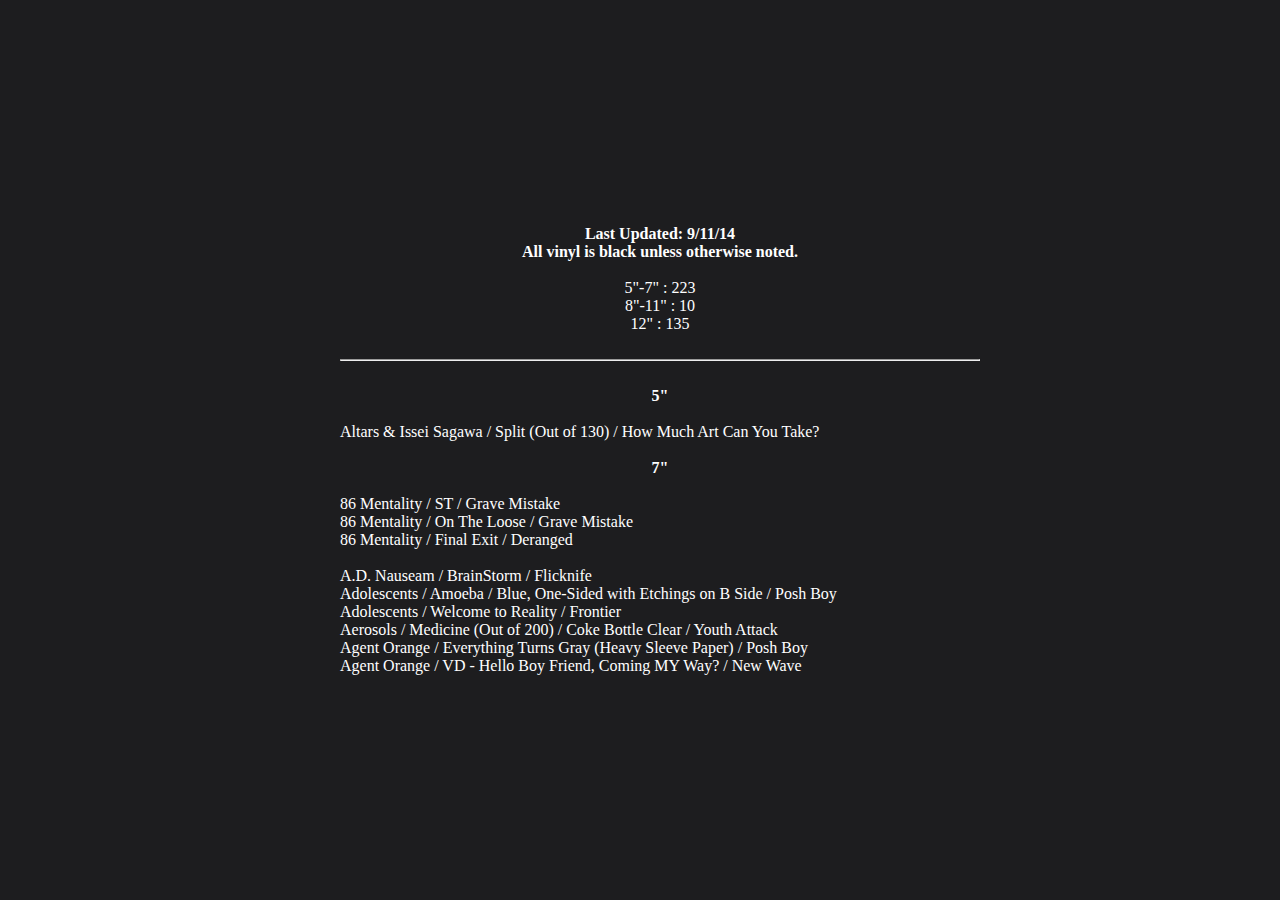
<file: recordList.html>
<!DOCTYPE html>

<html lang="en">
<head>
<style>
body {
	background-color: #1d1d1f;
	color: #ffffff;
	font-size: 16px;
	width: 100%;
}

@font-face {
	font-family: 'helveticaNeue';
	src: url(assets/fonts/HelveticaNeueLTPro-UltLtEx.otf);
}

ul {
	height: 50%;
	margin: auto;
	overflow: auto;
	position: absolute;
	top: 0; left: 0; bottom: 0; right: 0;
	width: 50%;
}

li {
	color: #ffffff;
	font-size: 16px;
	list-style: none;
	margin: 0;
}

@media(max-width: 768px) {
	li {
		font-size: 13px;
	}
}

@media(max-width: 480px) {
	li {
		font-size: 10px;
	}
}

p {
	margin: 0;
	text-align: center;
}
</style>
</head>
<body>
<ul>
	<p><strong>Last Updated: 9/11/14</strong></p>
	<p><strong>All vinyl is black unless otherwise noted.</strong></p>
	<br>
	<p>5&quot;-7&quot; : 223</p>
	<p>8&quot;-11&quot; : 10</p>
	<p>12&quot; : 135</p>
	<br>
	<hr>
	<br>
	<p><strong>5&quot;</strong></p>
	<br>
	<li>Altars &amp; Issei Sagawa / Split (Out of 130) / How Much Art Can You Take?</li>
	<br>
	<p><strong>7&quot;</strong><p>
	<br>
	<li>86 Mentality / ST / Grave Mistake</li>
	<li>86 Mentality / On The Loose / Grave Mistake</li>
	<li>86 Mentality / Final Exit / Deranged</li>
	<!--<li>9 Shocks Terror / ST (Out of 100) / Even Worse</li>-->
	<!--<li>9 Shocks Terror / Mobile Terror Unit / Green Marble / Havoc</li>-->
	<!--<li>9 Shocks Terror &amp; Devoid of Faith / Split / Grey / Gloom</li>-->
	<!--<li>9 Shocks Terror &amp; The Killers / Split / Orange Marble / Gloom</li>-->
	<br>
	<li>A.D. Nauseam / BrainStorm / Flicknife</li>
	<li>Adolescents / Amoeba / Blue, One-Sided with Etchings on B Side / Posh Boy</li>
	<li>Adolescents / Welcome to Reality / Frontier</li>
	<li>Aerosols / Medicine (Out of 200) / Coke Bottle Clear / Youth Attack</li>
	<li>Agent Orange / Everything Turns Gray (Heavy Sleeve Paper) / Posh Boy</li>
	<li>Agent Orange / VD - Hello Boy Friend, Coming MY Way? / New Wave </li>
	<li>Altars / Das Vergewaltigte (Out of 300) / Clear Red with Hand Etchings / Youth Attack</li>
	<li>Ashpool / Black Bondage in the North (Out of 500) / Paragon</li>
	<li>Ashpool / Saturns Slave / Clear Blue / Hospital</li>
	<li>Ashpool / Saturns Slave (Store Only Copy Out of 100) / Clear / Hospital</li>
	<li>The Avengers / We Are The One (2nd Press) / Blue / DangerHouse</li>
	<br>
	<li>Bone Awl / ...So, I Must Take From the Earth (Out of 300) / Double 7 &quot; / Hospital</li>
	<li>Bone Awl / Undying Glare / Nuclear War Now</li>
	<li>Born Against / ST / Vermiform</li>
	<li>Born Against &amp; Universal Order of Armageddon / Split / Gravity</li>
	<li>Brain Handle / Smiling (Third Press Out of 500) / Iron Lung</li>
	<!--<li>Breathing Fire / ST (Out of 544) / PainKillerBroken Bones / Decapitated / Fall Out</li>-->
	<li>Broken Bones / Decapitated / Fall Out</li>
	<br>
	<li>Career Suicide / ST / Kangaroo</li>
	<li>Career Suicide / Sars (Silk Screened logo on Cover Out of 1500) / Deranged</li>
	<li>Career Suicide / Signals / Picture Disk (Out of 1000) / Even Worse &amp; Way Back When</li>
	<li>Chaotic Dischord / Fuck The World / Riot City</li>
	<li>Chaotic Dischord / Never Trust A Friend / Riot City</li>
	<li>Cheetah Chrome Motherfuckers / Furious Party / Belfagor</li>
	<li>Chemotherapy / I Don't Want To Be Watched (Out of 300) / Uprising</li>
	<li>ClockCleaner / Frogrammer / Parts Unknown &amp; Richie</li>
	<li>ClockCleaner / Missing Dick / Hit-Dat</li>
	<li>Complaints / ST (Out of 300) / White / Youth Attack</li>
	<li>Crass / How Does It Feel / Crass</li>
	<li>Crime Desire / ID Music (Out of 200) / Life's a Rape</li>
	<li>Crime Desire / In Lucifer's Grip / Life's a Rape</li>
	<li>Crime Desire / In Lucifer's Grip (Out of 100or200?) / Red / Life's a Rape</li>
	<li>Crime Desire / Nadir (Out of 200) / Life's a Rape</li>
	<li>Crow / Neurotic Organization / Prank</li>
	<li>Crow &amp; Artimus Pyle / Split / Prank &amp; Mangrove</li>
	<li>Crow / ST / Prank</li>
	<li>Cult Ritual / ST / Green Marble / Burrito</li>
	<li>Cult Ritual / 2nd (Second Press Out of 500) Youth Attack</li>
	<br>
	<li>Dead Kennedy&apos;s / Holiday in Cambodia; Police Truck / I.R.S.</li>
	<li>Dead Kennedy&apos;s / Nazi Punk Fuck Off (Armband Included) / Alternative Tentacle</li>
	<li>Deep Wound / ST / RadioBeat</li>
	<li>Deep Wound / ST / Clear Blue / (Bootleg)</li>
	<li>The Dicks / Peace? / R Radical Records</li>
	<li>Discharge / Fight Back / Clay</li>
	<li>Discharge / Realities of War / Clay</li>
	<li>Discharge / Decontrol / ClayDischarge / Never Again / Clay</li>
	<li>Discharge / Never Again / Clay</li>
	<li>Discharge / State Violence State Control / Clay</li>
	<li>Disclose / Once The War Started... (Out of 500) / OverThrow</li>
	<li>Disclose &amp; Selfish / No More Pain! / D.I.Y.</li>
	<li>Disclose / The Sound of Disaster / No Fashion</li>
	<li>Disclose / Visions of War / Picture Disk / Distortion</li>
	<li>Disclose / The Nuclear Victims / D.I.Y.</li>
	<li>Disclose / The Nuclear Victims / Red / Whisper In Darkness</li>
	<li>Disclose / Neverending War / Dan-Doh</li>
	<li>Disclose / 4 Track E.P. / Overthrow</li>
	<li>Disclose &amp; Squandred / Endless War (Second Press Out of 500) / No Fashion</li>
	<li>Disclose &amp; Cluster Bomb Unit / War of Aggression (Out of 1500) / MCR Company</li>
	<li>Disclose &amp; No Fucker / Split (TEST PRESS Out of 3) / OverThrow</li>
	<li>Disclose &amp; No Fucker / Split / Overthrow</li>
	<li>Disclose &amp; Hell Krusher / Blood Sucking Freaks III / Bloodsucker</li>
	<li>Disclose &amp; Hell Krusher / Blood Sucking Freaks III / Red / Bloodsucker</li>
	<li>Disclose &amp; Homomilitia / Attack the Enemy / Scream</li>
	<li>Disclose &amp; Framtid / Chainsaw Split / Dan-Doh</li>
	<li>Disclose &amp; Framtid / Chainsaw Tour / Dan-Doh &amp; RSR</li>
	<li>Disclose &amp; Framtid / Chainsaw Tour / Clear / Dan-Doh &amp; RSR</li>
	<li>Disclose &amp; Framtid / Chainsaw Tour / Whisper in Darkness</li>
	<li>Disclose &amp; Flyblown / In Chaos We Trust / Never Healed &amp; On The Verge</li>
	<li>Disclose / Apocalypse Continues / Overthrow</li>
	<li>Disclose &amp; Besthoven / Dis Nightmare Still Continues / White / Cries of Pain</li>
	<li>Disclose &amp; Besthoven / Dis Nightmare Still Continues / Plague Bearer</li>
	<li>Disclose &amp; No Fucker / Noise Not Music / Clear / Underage</li>
	<li>Disclose / Apocalypse of Death (Out of 500) / Clear Red / RSR</li>
	<li>Disclose / Apocalypse of Death / White / RSR</li>
	<li>Disclose / Apocalypse of Death / RSR <strong>x2</strong></li>
	<li>Disclose / A Mass of Raw Sound Assault / MCR</li>
	<li>Disclose / A Mass of Raw Sound Assault (Tour Press) / MCR</li>
	<li>Disclose &amp; World Burns to Death / Dis Nightmare Still Continues / Yellow Dog</li>
	<li>Disclose &amp; World Burns to Death / Dis Nightmare Still Continues (Out of 700) / Dan-Doh</li>
	<li>Disclose &amp; G.A.T.E.S. / Nuclear Hell / Dan-Doh</li>
	<li>Disclose &amp; Cruelty / Controlled By Fear / Dan-Doh</li>
	<li>Disclose &amp; Cruelty / Controlled by Fear / Plague Bearer</li>
	<li>Disclose &amp; Cruelty / Controlled By Fear (Out of 500) / Room 101 &amp; Final Attempt</li>
	<li>Disclose &amp; Scarred For Life / Grey Earth / Dan-Doh</li>
	<li>Disclose &amp; Scarred for Life / Grey Earth / Despotic</li>
	<li>Disgust / The Last Blast / Hageland</li>
	<li>Disorder / Mental Disorder / Disorder</li>
	<!--<li>Double Negative / Hardcore Confusion Vol. 1 / Orange Marble / Sorry State</li>-->
	<!--<li>Double Negative / Hardcore Confusion Vol. 2 / Orange Marble / Sorry State</li>-->
	<li>Dust Heads / Tall Tails / White / Don Giovanni</li>
	<li>Dust Heads / Tall Tails 2 / White / Don Giovanni</li>
	<br>
	<li>Easter Kids / ST / Brain Drain</li>
	<!--<li>Easter Kids / ST / White / Brain Drain</li>
	<li>Easter Kids / ST / White and Grey / Brain Drain</li>
	<li>Easter Kids / ST (Record Release) / Missanthropissed</li>
	<li>Easter Kids / ST / Missanthropissed </li>
	<li>Easter Kids / ST (Out of 24) / Missanthropissed</li>
	<li>Easter Kids / ST (Before Scanned Copy of New Cover) / Missanthropissed</li>
	<li>Easter Kids / ST (Diffrent Cover) / Missanthropissed</li>-->
	<li>Ecoli / ST / Stress Domain</li>
	<li>EyeHateGod &amp; soilent green / Split / Incision</li>
	<li>EyeHateGod &amp; Anal Cunt / In These Black Days: A Tribute to Black Sabbath Vol.1 / Hydra Head</li>
	<li>EyeHateGod &amp; Cripple Bastards / I am the Gestapo / Southern Lord</li>
	<li>EyeHateGod / 99 Miles of Bad Road / 2+2=5</li>
	<br>
	<li>F / Mess You Up / Green / Super Seven &amp; Thrash &amp; Bootleg &amp; Ghetto-Way &amp; Mystic</li>
	<li>F / Four from '84 / Grey Marble / Burrito</li>
	<li>F.O.D. / Love Songs / Speed of Sound</li>
	<li>Factums / See Inside (Out of 300) / PollyMaggoo</li>
	<li>Filth / Live the Chaos / Look Out!Flag of Democracy / Love Songs / Speed of Sound</li>
	<li>FNU Ronnies / Meat / White / Richie </li>
	<li>Fogna / ST (Second Press Out of 200) / Coke Bottle Clear / Bat Shit</li>
	<li>Formaldehyde Junkies / Are a Total Wreak / Underestimated</li>
	<li>Formaldehyde Junkies / ST / Fashionable Idiots</li>
	<li>Front Line / Basic Training / Beach Impediment</li>
	<br>
	<li>Gauze / Low Charge / White / Prank</li>
	<br>
	<li>Hated Youth / Hardcore Rules / BurritoHeavy Cream / ST / Purple Marble / Infinity Cat</li>
	<li>Heavy Cream / ST / Infinity Cat Recordings
	<li>Hoax / ST / Katorga Works &amp; Deranged</li>
	<li>Hoax / 2nd ep / Youth Attack</li>
	<li>Hoax / 2nd ep / Clear / Youth Attack</li>
	<li>HomoStupids / The Glow / White / My Minds Eye <strong>x2</strong></li>
	<li>HomoStupids / The Brutal Birthday / Richie</li>
	<li>HomoStupids / The Edge (Orange Cover Out of 72) / Radio 81 &amp; P.Trash</li>
	<li>HomoStupids / Cat Music / Fasionable Idiots</li>
	<br>
	<li>Icon A.D. / Don't Feed Us Shit / Radical ChangeIggy Pop and the Stooges / Search and Destroy / Sundazed</li>
	<li>Iggy and The Stooges / Search and Destroy / Sundazed Music &amp; Sony BMG Music Entertainment</li>
	<li>Iron Lung / Demonstrations / 625 Thrashcore </li>
	<li>Iron Lung &amp; Scurvy Bastards / Split / Enterruption</li>
	<li>Iron Lung &amp; Lords of Light / Split / Wurgakkeoord</li>
	<li>Iron Lung &amp; Agents of Abhorrence / Silent Decay (Yellow Cover Out of 400) / Purple &amp; White / Missing Link</li>
	<li>Iron Lung / Cancer (Out of 524) / Iron Lung <strong>x2</strong></li>
	<li>Iron Lung / Exposed (Shows Only Out of 500) / Iron Lung</li>
	<br>
	<li>J.F.A. / Blatant Localism (Second Press) / Placebo</li>
	<li>Judge / New York Crew (Yellow Labels Out of 1000) / Schism</li>
	<li>Judge / New York Crew (Yellow Glossy Sleeve) / Revelation</li>
	<br>
	<li>Let Down / ST / Grey Marble / Doppelganger</li>
	<li>Let Down / ST / Coke Bottle Clear / Doppelganger</li>
	<li>Let Down / Crossed Off (Tour Press) / Green Marble / Dead By 23</li>
	<li>Let Down / Crossed Off (This is Hardcore Press) / Blue / Dead by 23</li>
	<li>Let Down / Crossed Off (Tour Press Sliver Eye) / Clear Red / Dead by 23
	<li>Let Down / Sacrifice Me ( Pre Order Out of 105) / Six Feet Under</li>
	<li>Look Back and Laugh &amp; DropDead / Split / Armageddon</li>
	<li>Look Back and Laugh / State of Illusion / Self-Released</li>
	<li>Lords of Light / Dividing Up (Out of 300) / Iron Lung</li>
	<li>Loser Life / Things Will Never Change (Out of 600) / Going underground</li>
	<li>Loser Life / Things Will Never Change (Second Press of 300) / Going Underground</li>
	<li>Loser Life / I Want the World / Lifes A Rape</li>
	<li>Loser Life / I Want the World / White / Lifes A Rape</li>
	<br>
	<li>Men's Recovery Project / Emergency Record / Organ &amp; Lungcast</li>
	<li>Men's Recovery Project / Make a Baby / Vermiform</li>
	<li>Men's Recovery Project / Normal man / Gravity</li>
	<li>Men's Recovery Project / Botanic Mysteria / Kill Rock Stars</li>
	<li>Men's Recovery Project / Immense Ovary Reject / WalkAbout &amp; Paralogy</li>
	<li>Men's Recovery Project / Thank you for killing Me / Picture Disk / Paralogy</li>
	<li>Mindless Mutant / ST / 625 Thrashcore &amp; Dangerously Small</li>
	<li>Mission For Christ / Pennies From Hell / No TrendMobs / Diabolism / Noise Room <strong>2</strong></li>
	<li>Mobs / Diabolism / Noise Room <strong>2</strong></li>
	<li>Murder-Suicide / Lobotomy Kit / Grey Marble / Burrito</li>
	<br>
	<li>Nazi Dust / ST (Out of 500) / Orange / Youth Attack</li>
	<li>The Neos / End All Discrimination (Out of 500, Green Cover) / Alandhiscar</li>
	<li>The Neos / Hassiban Gets The Martian Brain Squeeze (2nd Press) / Ratcage</li>
	<li>Nig Heist / Walking Down The Street / ThermidorNo Trend / Teen Love / No Trend</li>
	<li>No Trend / Teen Love / No Trend</li>
	<br>
	<li>Oath, The / ST / Youth Attack &amp; Coalition &amp; Gloom</li>
	<li>Oath, The &amp; Total Fury / Ears Go Deaf Tour 2002 (Japanese Tour Press) / Mangrove</li>
	<br>
	<li>Pandemonium / Who The Fuck Are You? (First Cover Out of 50) / Red / Noise and Distortion</li>
	<li>Pandemonium / Who The Fuck Are You? (Second Cover Out of 50) / Red / Noise and Distortion</li>
	<li>Perfume Rive / No Wind (Out of 250) / Clear Flexi / Symphony of Destruction</li>
	<li>Poison Idea / Darby Crash Rides Again (3rd Press) / American Leather</li>
	<li>Putrid Fever / ST / Belfagor</li>
	<br>
	<li>Repercussions / No Peace / Feral Ward</li>
	<li>Repercussions / No Peace (Out of 100) / White / Feral Ward</li>
	<li>Repos, The &amp; Fourteen or Fight / Split / Clear Red / Gloom</li>
	<li>Residents, The / Satisfaction / Clear Yellow / IPH</li>
	<li>Retainers / Teenage Regrets / Fashionable Idiots</li>
	<li>The Ropes / ST / Self-Released</li>
	<li>The Ropes / ST / Clear Red / Youth Attack</li>
	<li>Rorschach / Needle Pack / WarDance</li>
	<li>Rorschach &amp; 1.6 / Split / Chainsaw Safety &amp; Troubleman &amp; Carnage</li>
	<br>
	<li>Salvation / Smoke and Mirrors (Out of 300) / White / Youth Attack</li>
	<li>Salvation / Smoke and Mirrors (Second Press Out of 88) / Blue Marble / Youth Attack</li>
	<li>Salvation / House of The Beating Hell (Tour Edition Out of 150) / Youth Attack</li>
	<li>Salvation / House of The Beating Hell (Test Press Out of 25) / Clear Red / Youth Attack</li>
	<li>ScapeGoat / ST (Out of 618) / PainKiller</li>
	<li>Septic Death / Kichigai / Pusmort</li>
	<li>Sex Vid / Tania / Dom America</li>
	<li>Skeleton / What Will You Do? (Out of 400) / Cries of painSo What / Injustice (Out of 500) / Dirty Informal Section</li>
	<li>Society Nurse / Junk Existence (Out of 700) / Iron Lung</li>
	<li>Sperm Crickets / Organism of Species / Missathorpissed <strong>x2</strong></li>
	<li>Suburbanite / ST / White / Youth Attack</li>
	<li>Svart Framtid / 1984 (Out of 1000) / Voltage</li>
	<li>Syphilitic Vaginas / Black Motor Covenant / Rescued From Life</li>
	<br>
	<li>Talk is Poison / ST (Out of 1500) / Prank</li>
	<li>Talk is Poison / Straight to Hell (Out of 1000) / Pink Marbel / Prank</li>
	<li>Teenage Jesus and the Jerks / Orphans / Lust/Unlust</li>
	<li>Total Abuse / Demo 06 / Even Worse</li>
	<br>
	<li>VA / Klein Circus / Circus</li>
	<li>VA / Mein Comp (Out of 300) / Clear Marble Red / Youth Attack &amp; Soviet State</li>
	<li>VA / Putrid Evil (Out of 3000) / Flexi / Clear Red / Self Released</li>
	<li>VA / Unsafe At Any Speed / Modern Method</li>
	<li>VA / We Still Can’t Help it if we’re From Florida (2nd Press of 500) / Burrito <strong>x2</strong></li>
	<li>Veins / ST (Out of 300) / Clear / Youth Attack</li>
	<li>Vile Gash/ ST (Out of 500) / Youth Attack</li>
	<li>Vile Gash / Deluded (Out of 500) / Clear / Youth Attack</li>
	<br>
	<li>Waco Fuck / No Child Left Behind / Thrash Your Face &amp; Mind Control</li>
	<li>Waco Fuck / Slow Decay / Lifes a rape</li>
	<li>Walls / The Crawl (White Cover Out of 300) / Iron Lung</li>
	<li>Wankys, The / Noise Punk / Noise and Distortion</li>
	<li>Waste Management / Get Your Mind Right (Out of 245) / Clear Green / PainKiller</li>
	<li>Wheelchair Motherfuckers / White Crosses and Coffee (Out of 200) / Coke Bottle Clear / Confinement</li>
	<li>White Cross / ST / Zero Degree</li>
	<li>White Pigs / ST / Swinch Kwilsen</li>
	<li>White Pigs / Hit Bonanza / Clear Purple / Mystic</li>
	<li>Winterswijx Chaos Front / ST / Noise and distortion</li>
	<li>Winterswijx Chaos Front / ST (Out of 100) / Green / Noise and distortion</li>
	<li>World Burns to Death / Human Meat... Tossed to the Dogs of War / White / Prank</li>
	<li>World Burns to Death / The Art of Self-Destruction / Clear Red / Hardcore Holocaust</li>
	<li>World Burns to Death / &quot;No Dawm Comes...Night without End &quot; / Hardcore Holocaust</li>
	<li>World Burns to Death / The War Can Go On Forever (Out of 1000) / HG Fact</li>
	<li>World Burns To Death / The War Can Go On Forever / HG Fact</li>
	<li>World Burns to Death &amp; Slang / Babylon Endures &amp; Our Gray Earth / Clear Red / HG Fact</li>
	<li>Wrangler Brutes / ST / Self-Released</li>
	<br>
	<p><strong>8&quot;</strong></p>
	<br>
	<li>Born Against &amp; SuckerPunch / Alive With Pleasure / Flexi / Ebullition </li>
	<li>Wrangler Brutes / The Tape / Double 8 &quot; / Clarence Thomas</li>
	<br>
	<p><strong>9&quot;</strong></p>
	<br>
	<li>Das Oath / ST / Coalition</li>
	<br> 
	<p><strong>10&quot;</strong></p>
	<br>
	<li>Born Against / Battle Hymns of the Race War / Vermiform</li>
	<li>Disclose / Great Swedish Feast (Out of 500) / OverThrow</li>
	<li>Disclose / The Aspects of War / F.F.T.</li>
	<li>Disclose &amp; G.A.T.E.S. / Nuclear Hell / Plague Bearer</li>
	<li>Rotten Sound / Loosin Face / Picture Disk / Anomie</li>
	<li>Rudimentary Peni / Archaic / Outer Himalayan</li>
	<li>Ruination / ST / Clear U.S.A. Shaped / Youth Attack</li>
	<br>
	<p><strong>11&quot;</strong></p>
	<br>
	<li>Das Oath / ST / Youth Attack &amp; Coalition <strong>x2</strong></li>
	<li>DropDead / Discography / ClearView</li>
	<br>
	<p><strong>12&quot;</strong></p>
	<br>
	<!--<li>9 Shocks Terror / Paying homage / Sound Pollution</li>-->
	<!--<li>9 Shocks Terror / Zen and the Art of Beating Your Ass / Grey Marble / Havoc</li>-->
	<br>
	<li>Adolescents / ST / Clear Blue / Frontier</li>
	<li>Aerosols / ST with Bonud 7 &quot; (Out of 200) / Both on Clear / Youth Attack <strong>x2</strong></li>
	<li>Ancestors / III / Youth Attack</li>
	<li>Ash Pool / World Turns on it's Hinge (Out of 500) / Paragon</li>
	<li>Appendix / Money Is Not My Currency / HöhNIE</li>
	<li>Attitude Adjustment / American Paranoia / Pusmort</li>
	<br>
	<li>Black Flag / Jealous Again / SSTBlack Flag / Family man / SST &amp; Freeway</li>
	<li>Black Flag / Family Man /SST &amp; Freeway</li>
	<li>Black Flag / Loose Nut / SST</li>
	<li>Bone Awl / Meaningless Leaning Mess / Nuclear War Now</li>
	<br>
	<li>California Love / Can't Waste Death / Self-Released</li>
	<li>California Love / Reaping the Whirlwind (Mailorder Copy Out of 100) / Purple Marble / Self-Released &amp; Youth Attack</li>
	<li>Cancer Kids / Possible Dream (Out of 700) / Youth Attack</li>
	<li>Cheetah Chrome Motherfuckers / Into the Void / Belfagor</li>
	<li>Citizen Arrest / Colossus / Wardance</li>
	<li>ClockCleaner / Babylon Rules / Load</li>
	<li>Crass / Christ the Album / Double LP / Crass</li>
	<li>Crime Desire / ST (Out of 500) / Life's a Rape</li>
	<li>Crime Desire / We Hate All Life (Out of 500, With Dog Tag) / Lifes A Rape</li>
	<li>Crime Desire / Id Music to Combat the Superego / Life's a RapeCrime Desire / ST / White / Life's a Rape</li>
	<li>The Crucifucks / ST / Alternative Tentacles</li>
	<li>Cryptic Slaughter / Money Talks / Death &amp; Restless</li>
	<li>Cult Ritual / ST (Out of 700) / Flesh / Youth Attack</li>
	<br>
	<li>D-Clone / Creation and Destroy / 540</li>
	<li>Darvocets, The / Are... New Wave / Clear Blue / Fashionable Idiots</li>
	<li>Das Oath / ST Mini LP (Out of 1000) / Clear / Youth Attack</li>
	<li>Das Oath &amp; Ampere / Split (Tour Copy Out of 500) / Clean Plate</li>
	<li>Das Oath / ST (Test Press Out of 100) / Youth Attack &amp; Coalition</li>
	<li>Dead Kennedys / In God we Trust, INC. / Alternative Tentacles</li>
	<li>Disclose / Tragedy / Your Own Jailer &amp; Lazy</li>
	<li>Disclose / Tragedy / Your Own Jailer</li>
	<li>Disclose / The Demo's Album / Love and Hope</li>
	<li>Disclose / No More Pain / Your Own Jailer</li>
	<li>Disclose / Apocalypse of Death (Out of 1000) / Dan-Doh
	<li>Disclose / Yesterday's Fairytale, Tomorrow's Nightmare / Game of the Arseholes <strong>x2</strong></li>
	<li>Disclose &amp; Hakuchi / Once the War Started (Out of 600) / Love and Hope</li>
	<li>Disclose &amp; Totalitar / Split / Your Own Jailer</li>
	<li>Disgust / Flashback to Trash Back... / Noise and Distortion</li>
	<li>Double Negative / The Wonderful and Frightening World of... / No Way</li>
	<br>
	<li>EyeHateGod / Dope Sick / Emetic &amp; Century Media</li>
	<li>EyeHateGod / Southern Discomfort / EyeballEyeHateGod / Preaching the  &quot;End-Time &quot; Message / Gatefold / Emetic</li>
	<li>EyeHateGod / Confederacy of Ruined Lives (Out of 400) / Century Media &amp; Im Better Than Everyone</li>
	<li>EyeHateGod / Preaching The "End-Time" Message / Emetic</li>
	<br>
	<li>Factums / Alien Native (Out of 500) / SiltBreeze</li>
	<li>Factums / The Sistrum (Out of 900) / Bonus 7 &quot; / Sacred Bones</li>
	<li>Factums / A Primitive Future (Out of 400) / Assophon</li>
	<li>Failures / ST / White / Youth Attack (Mail Order Out of 100) / White / Youth Attack</li>
	<li>Framtid / Under the Ashes / Black Water</li>
	<li>Fucked Up / Year of the Pig / Self-Released</li>
	<br>
	<li>G.I.S.M. / Militaly Affairs Neurotic / Purple Marble / Beast Arts</li>
	<li>G.I.S.M. / SonicCRIME TheRapy (Out of 500) / Double LP / Bootleg
	<li>Gash &amp; Depression / Australia and More / Flip Side</li>
	<li>Gauze / Binbou Yusuri No Rizumu Ni Notte / Prank</li>
	<li>Gloom / Vokusatsu Seisin Hatansha / Crust War</li>
	<li>Grinning Death's Head / No Afterlife (Out of 500) / White Marble / Youth Attack</li>
	<br>
	<li>Hated Youth &amp; Roach Motel / King of Bands / Burrito</li>
	<li>Heresy / Face Up to it! / In Your Face</li>
	<li>Hoax / Collection (Out of 1000) / Adagio 10830</li>
	<li>Hoax / ST / Self-Released</li>
	<li>HomoStupids / The Intern / Blue / Parts Unknown</li>
	<li>Husker Du / Zen Arcade / Double LP / SST</li>
	<br>
	<li>Insect Warfare / World Extermination / Black Splatter / RSR &amp; 625 Thrashcore</li>
	<li>Invasion / ST (Out of 500) / La Vida es un Mus</li>
	<li>Iron Lung / Life. Iron Lung. Death. / 625 Thrashcore &amp; Boredom Noise</li>
	<li>Iron Lung &amp; Shank / Split / 625 Thrashcore &amp; Out of Limits</li>
	<li>Iron Lung / Sexless // No Sex (Tour Copy Out of 300) / Clear Blue / Prank</li>
	<li>Iron Lung / White Glove Test / Double LP / Iron Lung &amp; Prank</li>
	<br>
	<li>Jerry's Kids / Is This My World? / X Claim</li>
	<li>Jezus and the Gospelfuckers &amp; Agent Orange / Split / Kangaroo</li>
	<li>Judge / Bringin' it Down / Revalation</li>
	<br>
	<li>Loser Life / I Have Ghosts and I Have Ghosts / Magic Bullet &amp; Missathorpisse &amp; OneSixOh</li>
	<li>Loser Life / I Have Ghosts and I Have Ghosts / Clear / Magic Bullet &amp; Missathorpissed &amp; OneSixOh</li>
	<li>Loser Life / My Hell (Out of 100) / Green Marble / Life's a Rape</li>
	<li>Loser Life / My Hell (B Side Etching) / Taken By Surprise</li>
	<li>Look Back and Laugh / State of Illusion / Screen Print on B Side / Self-Released</li>
	<br>
	<li>Men's Recovery Project &amp; Sinking Body (TEST PRESS) / Grappling With the Homonids / Vermiform</li>
	<li>Men's Recovery Project &amp; Sinking Body / Grappling With the Homonids / Vermiform</li>
	<li>Men's Recovery Project / Resist The New Way (TEST PRESS) / Vermiform</li>
	<li>Men's Recovery Project / The Best of Men's Recovery Project / Double LP / Load</li>
	<li>Mind Eraser / Cave (Out of 975) / PainKiller</li>
	<li>Mind Eraser / Glacial Reign (Out of 825) / PainKiller</li>
	<li>Moss / Cthonic Rites (Out of 1000) / Double LP / Aurora Borealis</li>
	<li>Murder-Suicide Pact / ST / Burrito</li>
	<br>
	<li>New Model Army / The Ghost of Cain / Capital &amp; EMI</li>
	<li>No Trend / Tritonian Nash-Vegas Polyester Complex / Touch and Go</li>
	<br>
	<li>Omegas / Blasts of Lunacy / Clear / Parts Unknown</li>
	<br>
	<li>Reagan Youth / VOL.1 / New Red Archives</li>
	<li>Repercussions / 11 Song EP / 540</li>
	<li>Repos, The / ST / Youth Attack &amp; Fork Burn</li>
	<li>Repos, The / Ending on a Positive Note (Out of 300) / Youth Attack <strong>x2</strong></li>
	<li>Residents, The / Commercial Album / Ralph</li>
	<li>Residents, The / 13th Anniversary Show - Live in Japan / Ralph</li>
	<li>Rorschach / Remain Sedate / Gern Blandsten</li>
	<li>Rorschach / Protestant / Gern Blandsten &amp; WarDance</li>
	<li>Rudimentary Peni / The Ep's of Rp / Corpus Christi</li>
	<li>Rudimentary Peni / Cacophony / Outer Himalayan Ruin / Fiat Lux / Meta Meta</li>
	<li>Ruin / He-Ho / Red</li>
	<li>Ruin / Fiat Lux / Meta Meta</li>
	<br>
	<li>Salvation / of Unforgiving Wind (Out of 500) / Purple Marble / Youth Attack</li>
	<li>Salvation / of Unforgiving Wind (Mailorder Out of 100) / White / Youth Attack</li>
	<li>Salvation / Mortality Interactions (REJECTED TEST PRESS Out of 25) / Youth Attack</li>
	<li>Salvation / Mortality Interactions (Out of 500) / Brown Marble / Youth Attack</li>
	<li>Salvation / Mortality Interactions (Out of 300) / Purple Marble / Youth Attack</li>
	<li>Samhain / Initium / Plan 9</li>
	<li>Septic Death / Need So Much Attention (UK Pressing) / Pusmort</li>
	<li>Skeleton &amp; Besthoven / Welcome the Hail / The Total End</li>
	<li>Skitslickers / Skitslickers 1982 (Out of 500) / Picture Disk / Distortion</li>
	<li>Society Nurse / ST (Out of 700) / Iron Lung <strong>x2</strong></li>
	<li>SS Decontrol / Get it Away / X Claim</li>
	<li>SQRM / Rodeo (Out of ) / White / Youth Attack</li>
	<li>SubCulture / I Heard a Scream / Clear Green / FartBlossom Enterprizes</li>
	<li>Suicidal Tendencies / Possessed To Skate / Virign</li>
	<br>
	<li>Urban Blight / More Reality / Slasher</li>
	<br>
	<li>VA / Flex Your Head / Discord</li>
	<li>VA / False Object Sensor / X-MistVA / Give Me Back / Ebullition</li>
	<li>VA / Give Me Back / Ebullition</li>
	<li>VA / God's Chosen People / Old Glory</li>
	<li>VA / Hardcore From The Early Days (Out of 500) / Cold Sweat</li>
	<li>VA / Iron Columns / Dounle LP / Mind Control</li>
	<li>VA / Mystic Sampler #1 (Out of 1000) / Mystic</li>
	<li>VA / They Pelted Us With Rocks and Garbage / After Hours</li>
	<li>VA / Someone Got Their Head Kicked In! / BYO</li>
	<li>VA / We Got Power #2 Party Animal / Mystic</li>
	<li>VA / We Got Power #3 We Got Party / Mystic</li>
	<li>Vaaska / Ruido Hasta La Muerte / 540</li>
	<li>Vile / Solution (Out of 300) / Self Released</li>
	<li>Vile / Solution (Out of 500) / Parts Unknown</li>
	<br>
	<li>Waco Fuck / Paranoia is Total Awareness / Clear / Life's a Rape</li>
	<li>Walls / ST (Out of 233) / White with Black Swirls / PainKiller</li>
	<li>World Burns to Death / The Sucking of the Missile Cock / Hardcore Holocaust</li>
	<li>World Burns to Death / Totalitarian Sodomy / Hardcore Holocaust</li>
	<li>World Burns to Death / The Graveyard of Utopia / Prank</li>
	<li>Wrangler Brutes / Zulu / Self-Released</li>
	<br>
	<li>ZMIV / Noise of ZMIV 1979~1984 / Clear / Noise &amp; Distortion</li>
</ul>
<script type="text/javascript" src="js/jquery-1.11.1.min.js"></script>
<script>
	$(document).ready(function() {
		$('li').mouseenter(function() {
			$(this).css({'marginLeft':'20px',
						 'color':'#00D9D9'});
		});
		$('li').mouseleave(function() {
			$(this).css({'marginLeft':'0px',
						 'color':'#ffffff'});
		});
	});
</script>
</body>
</html>
</file>
